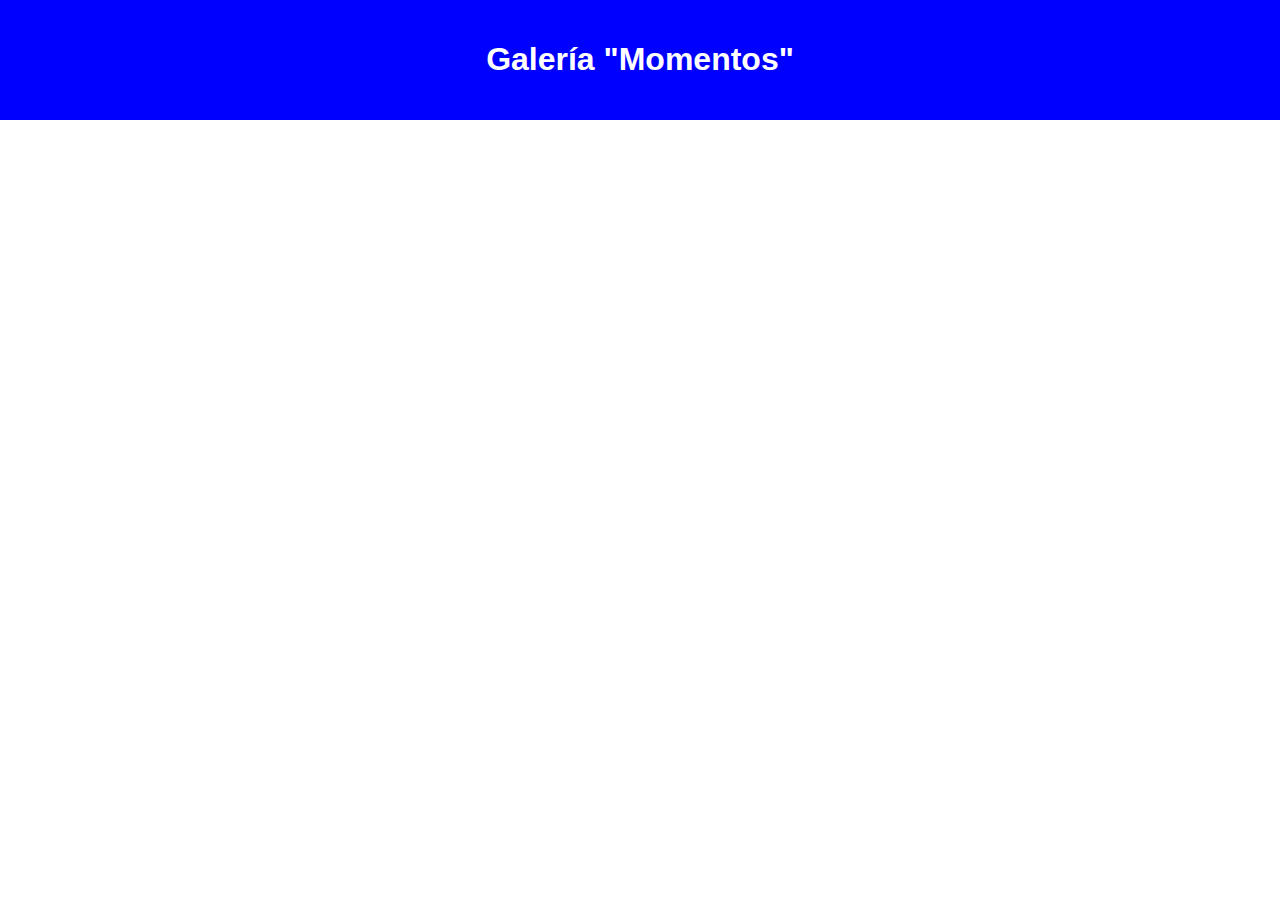
<file: index.html>
<!DOCTYPE html>
<html lang="es">
<head>
    <meta charset="UTF-8">
    <meta name="viewport" content="width=device-width, initial-scale=1.0">
    <title>Galería "Momentos"</title>
    <link rel="stylesheet" href="style.css">
</head>
<body>
    <header>
        <h1>Galería "Momentos"</h1>
    </header>
    <main>
        <div class="gallery"></div>
    </main>
    <script src="script.js"></script>
</body>
</html>
</file>
<file: style.css>
body {
    font-family: Arial, sans-serif;
    margin: 0;
    padding: 0;
}

header {
    background-color: blue;
    color: white;
    text-align: center;
    padding: 20px 0;
}

.gallery {
    display: grid;
    grid-template-columns: repeat(4, 1fr);
    gap: 10px;
    padding: 20px;
}

.gallery-item {
    position: relative;
    background-color: white;
    padding: 10px;
    box-shadow: 0 4px 8px rgba(0, 0, 0, 0.1);
}

.gallery-item img {
    width: 100%;
    height: auto;
    display: block;
}

.gallery-item figcaption {
    text-align: center;
    padding: 10px 0;
}

@media (max-width: 800px) {
    .gallery {
        grid-template-columns: repeat(2, 1fr);
    }
}

@media (max-width: 600px) {
    .gallery {
        grid-template-columns: 1fr;
    }
}
</file>
